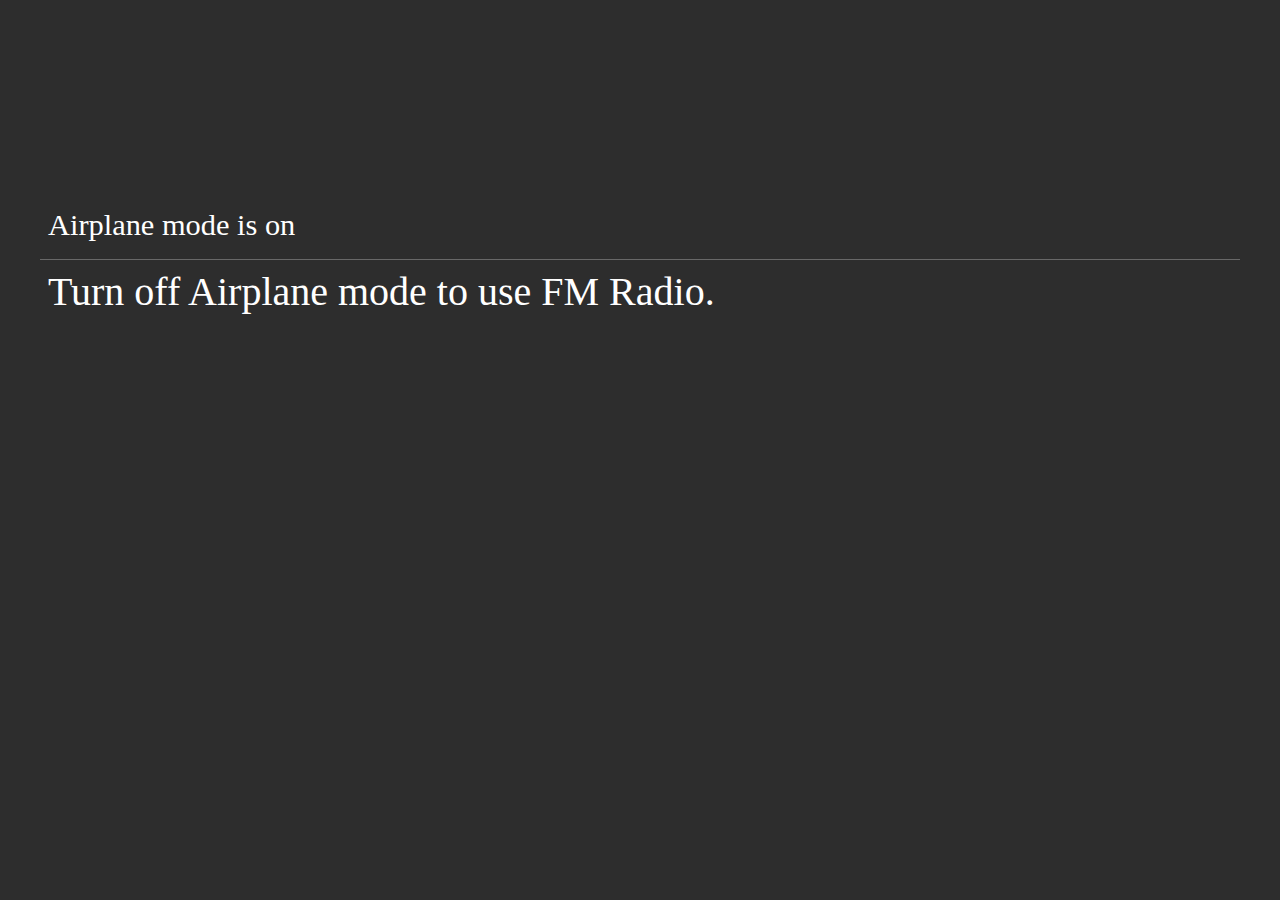
<file: app/views/airplane/index.html>
<!doctype html>
<html>
  <head>
    <link rel="stylesheet" href="style/airplane.css">
  </head>

  <body>
    <div id="airplane-mode-warning" class="warning">
      <div class="warning-header" data-l10n-id="airplaneModeHeader">Airplane mode is on</div>
      <div class="warning-body" data-l10n-id="airplaneModeMsg">Turn off Airplane mode to use FM Radio.</div>
    </div>
  </body>
</html>
</file>
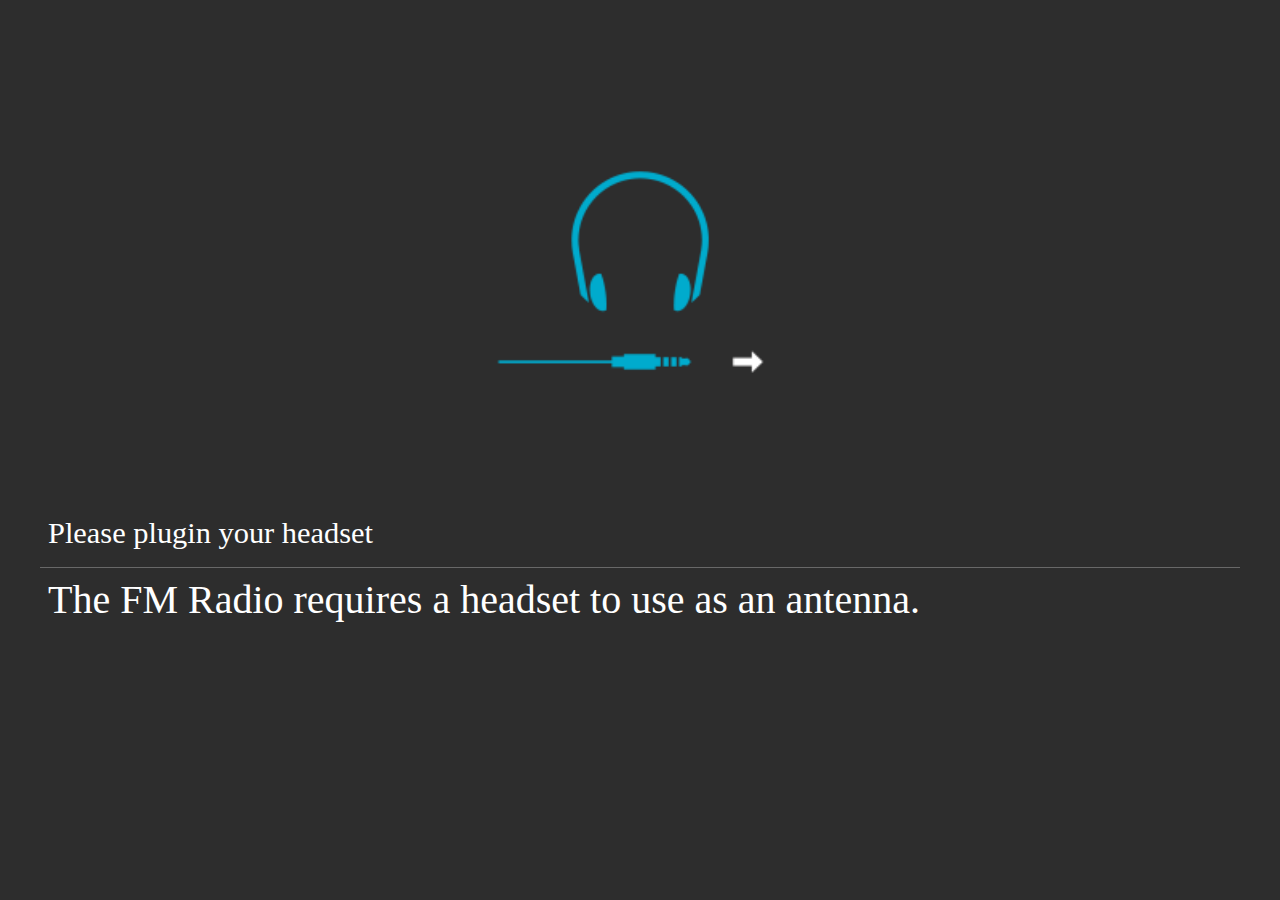
<file: app/views/antenna/index.html>
<!doctype html>
<html>
  <head>
    <link rel="stylesheet" href="style/antenna.css">
  </head>

  <body>
    <div id="antenna-warning" class="warning">
      <div></div>
      <div id="antenna-warning-header" class="warning-header" data-l10n-id="noAntenna">Please plugin your headset</div>
      <div id="antenna-warning-body" class="warning-body" data-l10n-id="noAntennaMsg">The FM Radio requires a headset to use as an antenna.</div>
    </div>
  </body>
</html>
</file>
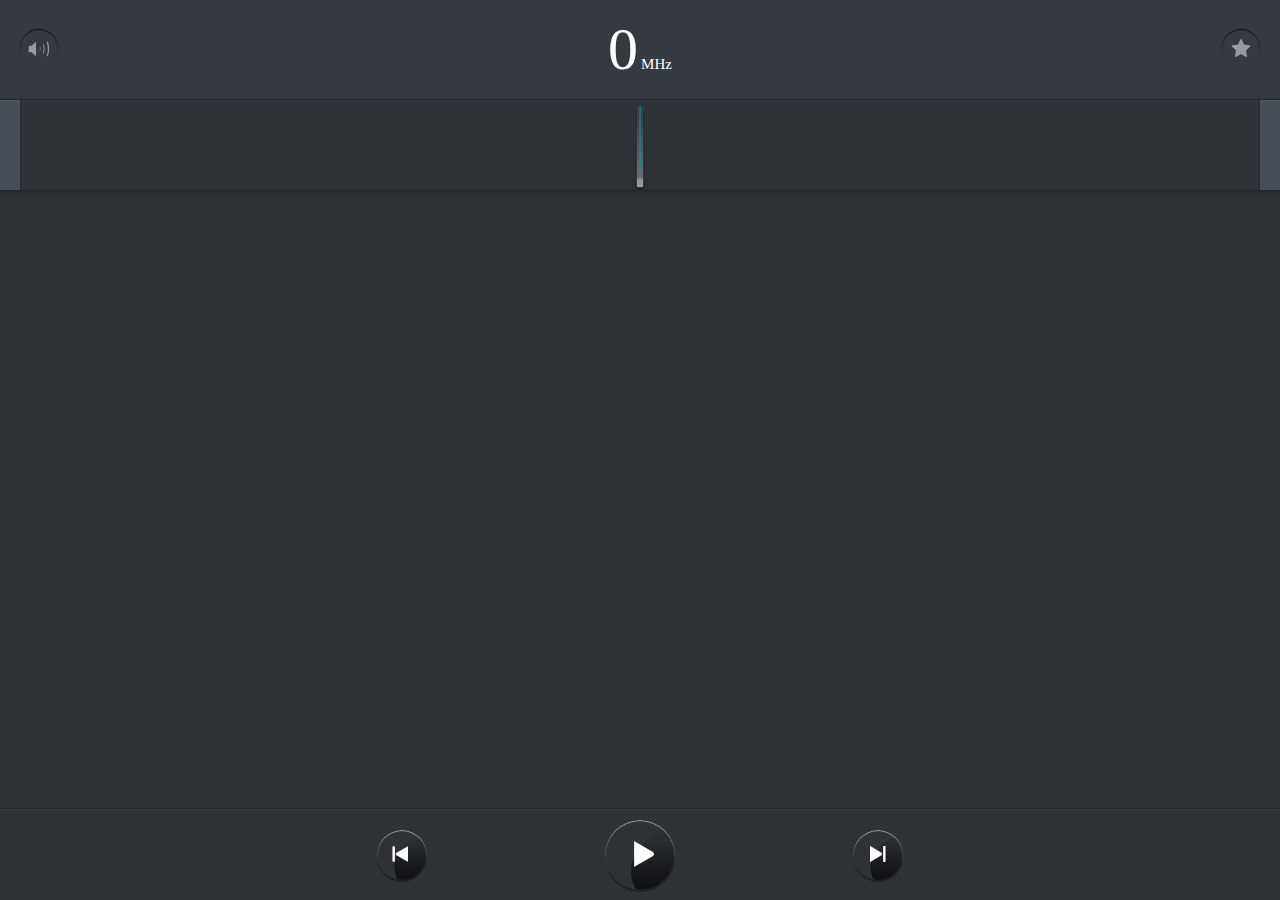
<file: app/views/main/index.html>
<!DOCTYPE html>
<html>
  <head>
    <meta name="viewport" content="width=device-width, user-scalable=no, initial-scale=1">
    <meta charset="utf-8" />
    <meta name="theme-color" content="#242d33">

    <link rel="stylesheet" href="style/main.css">
    <script async src="../../shared/js/promises.js"></script>
    <script async src="../shared/js/utils.js"></script>
    <script async src="js/startup.js"></script>
  </head>

  <body>
    <div id="container" dir="ltr">

      <div id="frequency-bar">
        <div id="frequency-display">
          <a id="speaker-switch" href="#speaker" data-speaker-on="false" data-l10n-id="speaker-switch" role="button" aria-pressed="false"></a>
          <div id="frequency" role="status">0</div>
          <a id="bookmark-button" href="#bookmark" data-bookmarked="false" data-l10n-id="bookmark-button" role="button"></a>
        </div>
      </div>

      <div id="dialer-bar">
        <div id="dialer-container" data-l10n-id="dialer-container" role="slider" aria-valuemin="87.5" aria-valuemax="108" aria-controls="frequency">
          <div id="frequency-indicator"></div>
          <div id="frequency-dialer" class="animation-on"></div>
        </div>
      </div>

      <div id="fav-list">
        <div id="fav-list-container" role="listbox" data-l10n-id="fav-list-container"></div>
      </div>

      <div id="action-bar" role="toolbar">
        <div>
          <a id="frequency-op-seekdown" href="#seekdown" data-l10n-id="frequency-op-seekdown" role="button"></a>
        </div>
        <div>
          <a id="power-switch" href="#power-switch" data-enabled="false" data-enabling="false" data-l10n-id="power-switch-off" role="button"><span></span></a>
        </div>
        <div>
          <a id="frequency-op-seekup" href="#seekup" data-l10n-id="frequency-op-seekup" role="button"></a>
        </div>
      </div>

    </div>
  </body>
</html>
</file>
<file: app/views/airplane/style/airplane.css>
@import url("../../shared/style/warning.css");

#airplane-mode-warning .warning-header {
  margin-top: 15%;
}
</file>
<file: app/views/antenna/style/antenna.css>
@import url("../../shared/style/warning.css");

#antenna-warning > div:first-child {
  height: 60%;
  background: url(images/headset.png) no-repeat center center / 18.4rem;
}

#antenna-warning .warning-header {
  margin-top: -2.5rem;
}
</file>
<file: app/views/main/style/main.css>
html, body {
  padding: 0;
  border: 0;
  margin: 0;
  height: 100%;
  overflow: hidden;
  color: #FFF;
  font-size: 10px;
}

/**
 * 1. No content inside the app
 *    should be user-selectable.
 */
* {
  -moz-user-select: none; /* 1 */
}

a {
  outline: 0 none;
  text-decoration: none;
  color: #FFF;
}

a:active {
  color: #000;
  background-color: #00ABCD;
}

#container {
  height: 100%;
  width: 100%;
  background-color: #2F3337;
}

#container > div {
  position: absolute;
  left: 0;
  width: 100%;
}

/****** styles for frequency view *******/
#frequency-bar {
  border-bottom: 1px solid #24292E;
  box-sizing: border-box;
  top: 0;
  height: 10rem;
  width: 100%;
  text-align: center;
  background-color: #353A41;
  overflow: hidden;
  transition: background-color 680ms ease;
}

#frequency-bar.dim {
  background-color: #232323;
}

#frequency-bar > div {
  text-align: center;
}

#frequency-bar a {
  position: absolute;
  z-index: 1;
  line-height: 4rem;
  width: 3.8rem;
  height: 3.8rem;
  font-size: 1.4rem;
  border-radius: 50%;
  display: inline-block;
  margin-top: 3rem;
  box-shadow: 0 -.1rem .1rem #111;
}

#frequency-display {
  position: relative;
  transition: opacity 680ms ease;
}

.dim #frequency-display {
  opacity: 0.1;
}

#bookmark-button {
  top: 0;
  right: 2rem;
}

#frequency {
  font-size: 6rem;
  font-weight: 300;
  color: #fff;
  padding-top: 1.5rem;
  position: absolute;
  width: 100%;
  height: 10rem;
  display: block;
  top: 0;
  left: 0;
}

#frequency::after {
  content: "MHz";
  font-size: 1.5rem;
  padding-left: 0.3rem;
}

#bookmark-button {
  background: url("images/toggle-fav-star-off.png") no-repeat center center / 4rem;
}

#bookmark-button:focus {
  border-color: #888;
}

#bookmark-button:active,
#bookmark-button[data-bookmarked="true"]:active {
  background: #00ABCD url("images/toggle-fav-star-pressed.png") no-repeat center center / 4rem;
}

#bookmark-button[data-bookmarked="true"] {
  background: url("images/toggle-fav-star-on.png") no-repeat center center / 4rem;
}

#speaker-switch {
  top: 0;
  left: 2rem;
  background: url("images/speaker-off.png") no-repeat center center / 4rem;
}

#speaker-switch:focus {
  border-color: #888;
}

#speaker-switch:active,
#speaker-switch[data-speaker-on="true"]:active {
  background: #00ABCD url("images/speaker-pressed.png") no-repeat center center / 4rem;
}

#speaker-switch[data-speaker-on="true"] {
  background: url("images/speaker-on.png") no-repeat center center / 4rem;
}
/*****  end  *****/

/**** styles for frequency dialer *****/
#dialer-bar {
  top: 10rem;
  font-size: 1.4rem;
  font-weight: 400;
  height: 9rem;
  overflow: hidden;
  background: #2F3337;
  color: #FFF;
  box-shadow: 0 0.2rem 0.4rem rgba(0, 0, 0, 0.3);
}

#dialer-container {
  box-shadow: inset 0 0.05rem 0 #3A3F44;
  position: relative;
  padding-left: 50%;
  margin: 0 2rem;
  height: 100%;
}

#dialer-container:before,
#dialer-container:after {
  content: "";
  background-color: #474E57;
  box-shadow: inset 0 0.05rem 0 #585E65;
  position: absolute;
  width: 2rem;
  height: 100%;
  z-index: 1;
  pointer-events: none;
}

#dialer-container:before {
  border-right: 0.1rem solid #24292E;
  left: -2rem;
}

#dialer-container:after {
  border-left: 0.1rem solid #24292E;
  right: -2rem;
}

#frequency-indicator {
  border-radius: 50%/0.1rem;
  height: 8.6rem;
  width: 1.6rem;
  margin: 0.6rem 0 0 -0.8rem;
  position: absolute;
  z-index: 1;
  background: url(images/selector.png) no-repeat center center / 1.6rem;
  top: 0;
  left: 50%;
}

div.animation-on > div {
  transition: -moz-transform 0.4s ease 0s;
}

#frequency-dialer {
  display: inline-block;
  display: -moz-inline-box;
  -moz-user-select: none;
  width: 100%;
  margin-left: -2.2rem;
  position: absolute;
  top: 0;
}

#frequency-dialer .dialer-unit-mark-box {
  background: url(images/dial-notches.png) no-repeat 0 3.4rem / 32rem;
  overflow: hidden;
  height: 5.5rem;
}

#frequency-dialer .dialer-unit {
  text-align: left;
  height: 7.5rem;
  position: absolute;
  width: 32rem;
}

/* The beginning and end of the dial are masked to hide notches that
are out of range. */
.dialer-unit-mark-mask-start,
.dialer-unit-mark-mask-end {
  background-color: #2F3337;
  display: block;
  height: 5.5rem;
  position: absolute;
}
/* The mask at the end should be jogged left by 0.3rem, since the
mask is intended to cover everything except the first notch. */
.dialer-unit-mark-mask-end {
  margin-left: .3rem;
}

#frequency-dialer .dialer-unit-floor {
  color: #AAA;
  float: left;
}
/**** end *******/

/***** styles for favorites list ******/
div#fav-list {
  overflow: auto;
  top: 19rem;
  bottom: 9rem;
}

div#fav-list-container {
  max-height: 100%;
  position: absolute;
  bottom: 0;
  width: 100%;
}

div#fav-list-container > div:before {
  content: "";
  position: absolute;
  top: 0;
  left: 2rem;
  right: 2rem;
  width: calc(100% - 4rem);
  height: .1rem;
  background-color: #3D4045;
}

div#fav-list-container > div {
  position: relative;
  font-size: 2.3rem;
  font-weight: 300;
  height: 4.4rem;
  padding-bottom: 0.2rem;
  clear: both;
}

div#fav-list-container > div:active {
  background-color: rgba(52,140,158, .6);
}

div#fav-list-container > div:active:before,
div#fav-list-container > div:active + div:before {
  background-color: transparent;
}

div#fav-list-container div.fav-list-remove-button {
  height: 100%;
  width: 4rem;
  margin-left: 2rem;
  float: right;
  cursor: pointer;
  background: url("images/fav-star.png") no-repeat center center / 1.4rem;
}

div#fav-list-container div.selected div.fav-list-remove-button {
  background: url("images/fav-star-selected.png") no-repeat center center / 1.4rem;
}

div#fav-list-container div.fav-list-frequency {
  float: right;
  padding: 0.8rem -moz-calc(50% - 2.4rem) 0 0;
  text-align: right;
  width: 6rem;
}

div#fav-list-container div.fav-list-frequency::after {
  content: "MHz";
  font-size: 1.5rem;
  position: absolute;
  padding: .6rem .2rem 0 1rem;
}
/***** end *****/

/***** styles for status bars *****/
#action-bar {
  bottom: 0;
  border-top: .1rem solid #3A3E46;
  box-shadow: 0 0 .2rem #111;
  height: 9rem;
  overflow: hidden;
}

/* Styles for action bar */
/* FIX: it doesn't hide itself */
#action-bar[hidden] {
  display: none;
}

#action-bar > div {
  text-align: center;
  padding: 1rem 0 0;
  width: 33.333%;
  float: left;
}

#action-bar > div:first-child {
  text-align: right;
}

#action-bar > div:last-child {
  text-align: left;
}

#action-bar a {
  display: inline-block;
  border: none;
  font-size: 2.5rem;
  width: 7rem;
  height: 7rem;
  border-radius: 50%;
  text-align: center;
  box-shadow: 0 .1rem .1rem #A8A8A8 inset, 0 .2rem 0 #1e2226;
}

#action-bar a:active {
  color: #FFF;
  background-color: #00ABCD;
  box-shadow: 0 .1rem .1rem #3F6978 inset, 0 .2rem 0 #1e2226;
}

#power-switch, #power-switch span {
  background-image: url(images/play.png), url(images/reflection-72.png);
  background-repeat: no-repeat, no-repeat;
  background-color: transparent;
  background-position: center center, 0 0;
  background-size: 7.2rem;
  overflow: hidden;
  position: relative;
}

#power-switch:active {
  background-image: url(images/play.png);
}

#power-switch[data-enabled="true"] {
  background-image: url(images/stop.png), url(images/reflection-72.png);
}

#power-switch[data-enabled="true"]:active {
  background-image: url(images/stop.png);
}

#power-switch span {
  background-image: url(images/spinner-FMRadio.png);
  background-size: 6.6rem;
  display: none;
  height: 6.6rem;
  left: 0.2rem;
  position: absolute;
  top: 0.2rem;
  width: 6.6rem;
}

#power-switch[data-enabling="true"] span,
#power-switch[data-seeking="true"] span {
  animation: 0.9s spinner-animation infinite steps(30);
  display: block;
}

@keyframes spinner-animation {
  from {
    transform: rotate(1deg);
  }
  to {
    transform: rotate(360deg);
  }
}

a#frequency-op-seekdown {
  width: 5rem;
  height: 5rem;
  margin: 1rem 0;
  background-image: url(images/seekdown.png), url(images/reflection-56.png);
  background-repeat: no-repeat, no-repeat;
  background-color: transparent;
  background-position: center center;
  background-size: 5.6rem;
}

a#frequency-op-seekdown:active {
  background-image: url(images/seekdown.png);
}

a#frequency-op-seekup {
  width: 5rem;
  height: 5rem;
  margin: 1rem 0;
  background-image: url(images/seekup.png), url(images/reflection-56.png);
  background-repeat: no-repeat, no-repeat;
  background-color: transparent;
  background-position: center center;
  background-size: 5.6rem;
}

a#frequency-op-seekup:active {
  background-image: url(images/seekup.png);
}
/**** end ****/

/***  styles for RTL languages ****/
/* The scrollbar should be on the left.
 * But direction is explicitly set to LTR on #container
   So we force #fav-list to be RTL, while keeping the children LTR
*/
html[dir=rtl] #fav-list {
  direction: rtl;
}

html[dir=rtl] #fav-list > * {
  direction: ltr;
}
/******* end *******/


/* XXX This is sad. It will be cool to do that at the platform
   level.
*/
.dialog {
  position: absolute;
  left: 0;
  top: 0;
  width: 100%;
  height: 100%;
  z-index: 1;
  border: none;
}
</file>
